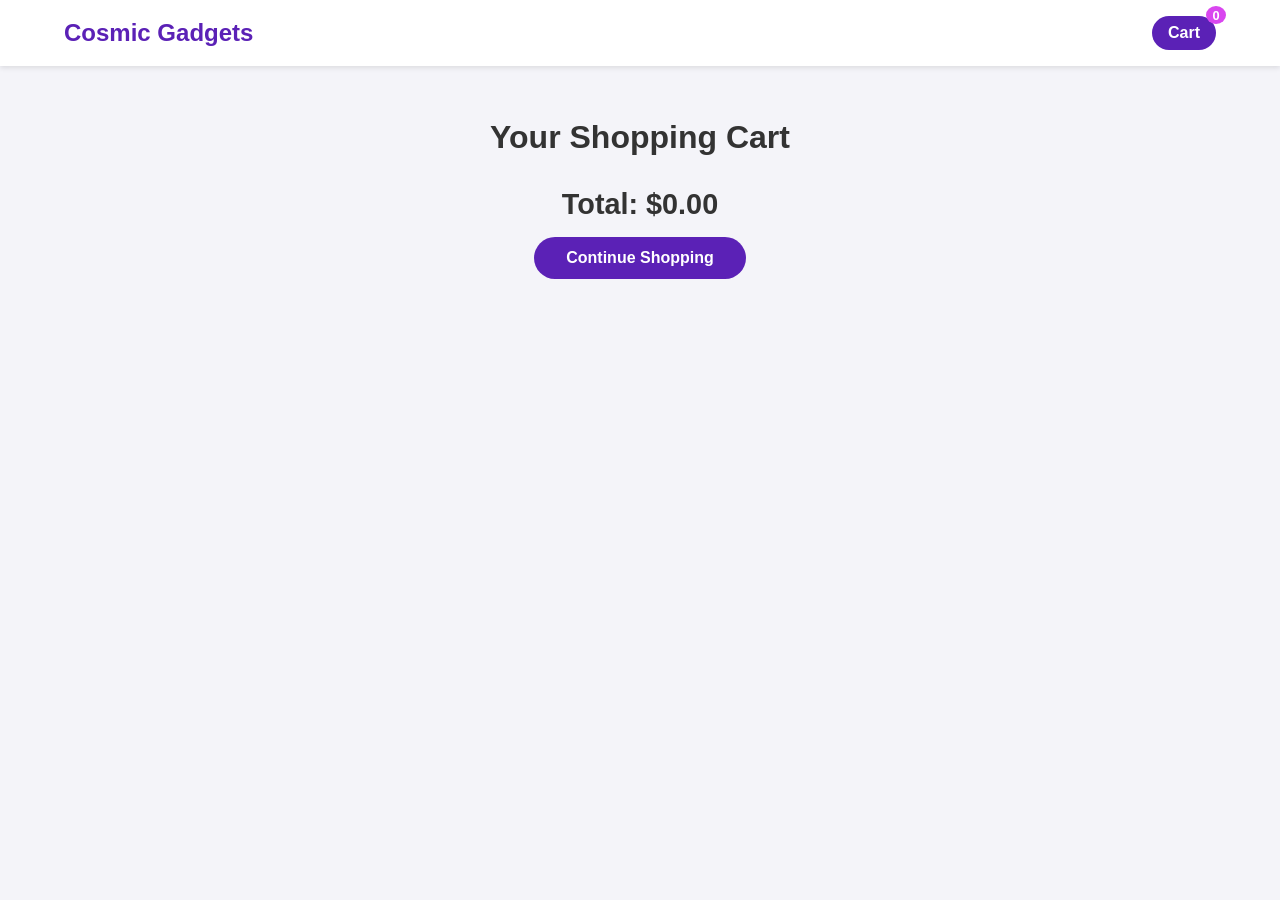
<file: cart.html>
<!DOCTYPE html>
<html lang="en">
<head>
    <meta charset="UTF-8">
    <meta name="viewport" content="width=device-width, initial-scale=1.0">
    <title>Your Shopping Cart</title>
    <link rel="stylesheet" href="style.css">
</head>
<body>
    <header>
        <nav>
            <a href="index.html" class="logo">Cosmic Gadgets</a>
            <a href="cart.html" class="cart-button">
                Cart
                <span id="cart-count">0</span>
            </a>
        </nav>
    </header>

    <main>
        <h1>Your Shopping Cart</h1>
        <div id="cart-items-container">
            
 
            
        </div>
        
        <div id="cart-summary">
             <div id="total-price" class="total-price">Total: $0.00</div>
             <a href="index.html" class="home-button">Continue Shopping</a>
        </div>
    </main>
    
    </body>
    <script src="./script.js"></script>
</html>
</file>
<file: style.css>
/* General Body Styles */
body {
    font-family: Arial, sans-serif;
    margin: 0;
    background-color: #f4f4f9;
    color: #333;
}

/* Header and Navigation */
header {
    background-color: #fff;
    box-shadow: 0 2px 5px rgba(0,0,0,0.1);
    padding: 1rem 5%;
}

nav {
    display: flex;
    justify-content: space-between;
    align-items: center;
}

.logo {
    font-size: 1.5rem;
    font-weight: bold;
    color: #5b21b6;
    text-decoration: none;
}

.cart-button {
    background-color: #5b21b6;
    color: white;
    padding: 0.5rem 1rem;
    text-decoration: none;
    border-radius: 20px;
    font-weight: bold;
    position: relative;
}

#cart-count {
    background-color: #d946ef;
    color: white;
    border-radius: 50%;
    padding: 0.1rem 0.4rem;
    font-size: 0.8rem;
    position: absolute;
    top: -10px;
    right: -10px;
}

main {
    padding: 2rem 5%;
}

h1 {
    text-align: center;
    margin-bottom: 2rem;
    color: #333;
}

/* Product Grid (index.html) */
.product-grid {
    display: grid;
    grid-template-columns: repeat(auto-fill, minmax(280px, 1fr));
    gap: 2rem;
}

.product-card {
    background: white;
    border-radius: 10px;
    box-shadow: 0 4px 8px rgba(0,0,0,0.1);
    overflow: hidden;
    text-align: center;
    padding-bottom: 1.5rem;
}

.product-card img {
    width: 100%;
    height: 200px;
    object-fit: cover;
}

.product-card h2 {
    font-size: 1.25rem;
    margin: 1rem 0;
}

.product-card .description {
    padding: 0 1rem;
    color: #666;
    font-size: 0.9rem;
}

.product-card .price {
    font-size: 1.5rem;
    font-weight: bold;
    color: #5b21b6;
    margin: 1rem 0;
}

.add-to-cart-btn {
    background-color: #4ade80;
    color: white;
    border: none;
    padding: 0.75rem 1.5rem;
    border-radius: 25px;
    font-weight: bold;
    cursor: pointer;
    transition: background-color 0.3s;
}

.add-to-cart-btn:hover {
    background-color: #22c55e;
}


/* Cart Items (cart.html) */
#cart-items-container {
    max-width: 800px;
    margin: 0 auto;
}

.cart-item {
    display: flex;
    align-items: center;
    background: white;
    margin-bottom: 1rem;
    padding: 1rem;
    border-radius: 8px;
    box-shadow: 0 2px 4px rgba(0,0,0,0.05);
}

.cart-item img {
    width: 80px;
    height: 80px;
    object-fit: cover;
    border-radius: 5px;
    margin-right: 1rem;
}

.cart-item-details {
    flex-grow: 1;
}

.cart-item-details h3 {
    margin: 0 0 0.5rem 0;
}

.cart-item-price {
    font-weight: bold;
    color: #555;
}

.remove-btn {
    background-color: #ef4444;
    color: white;
    border: none;
    padding: 0.5rem 1rem;
    border-radius: 5px;
    cursor: pointer;
}

.empty-cart-message {
    text-align: center;
    font-size: 1.2rem;
    color: #666;
}

#cart-summary {
    text-align: center;
    margin-top: 2rem;
}

.total-price {
    font-size: 1.8rem;
    font-weight: bold;
    margin-bottom: 1rem;
}

.home-button {
    display: inline-block;
    background-color: #5b21b6;
    color: white;
    padding: 0.75rem 2rem;
    text-decoration: none;
    border-radius: 25px;
    font-weight: bold;
}
</file>
